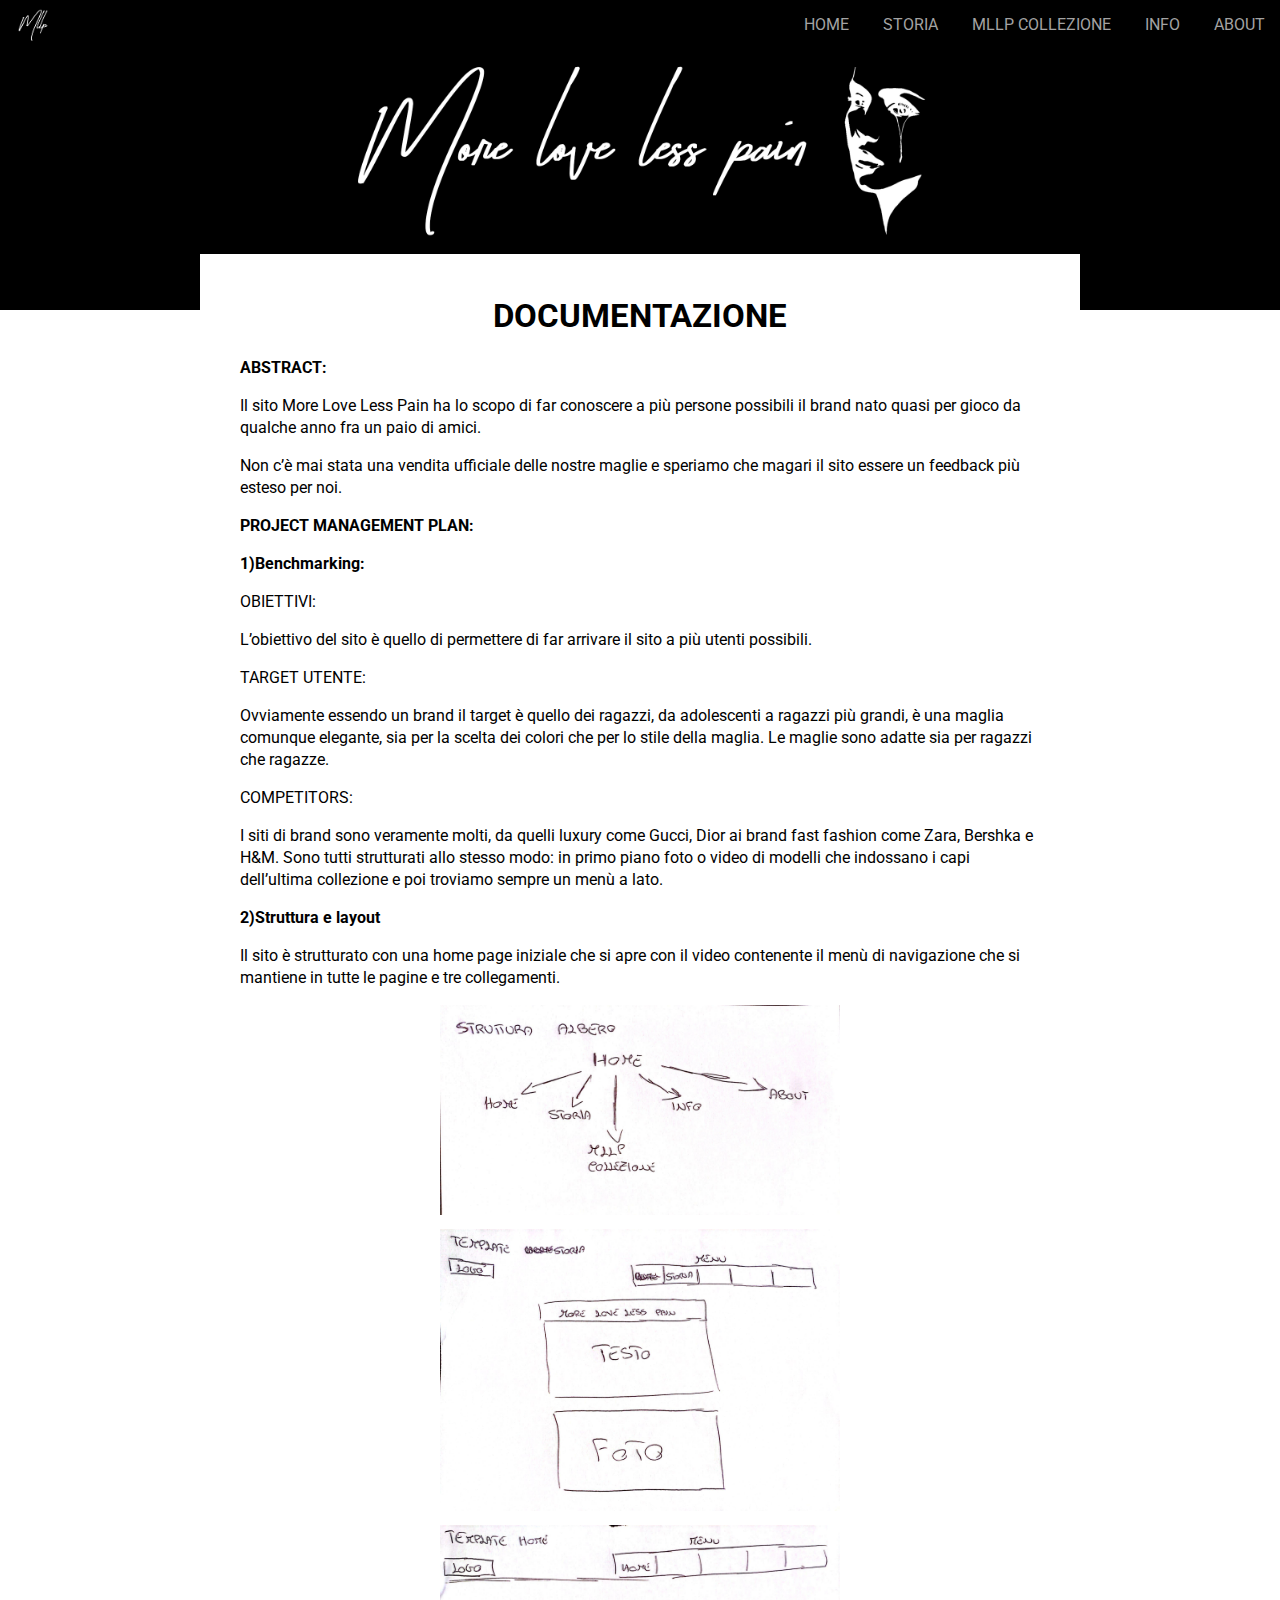
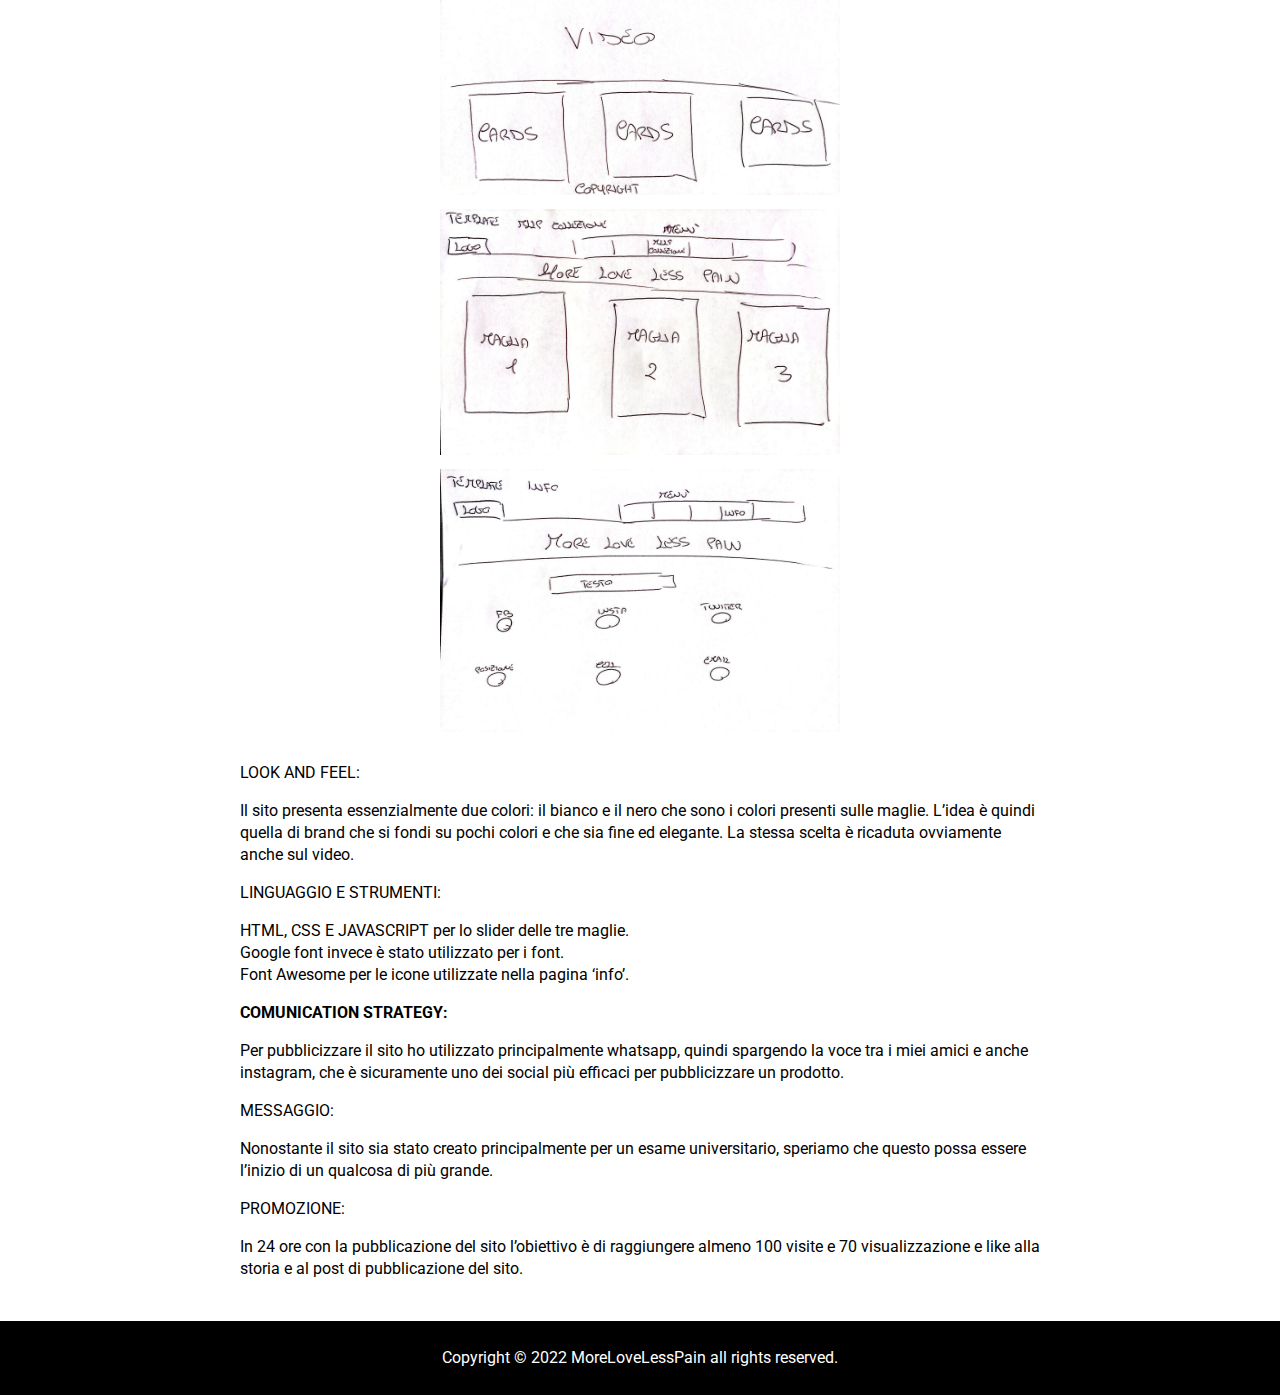
<file: about.html>
<!doctype html>
	<html>
	<head>

		<meta charset='utf-8'>
		<link rel="stylesheet" type="text/css" href="css/style.css">
		<link rel="shortcut icon" href="file/favicon.ico" type="image/x-icon">
		<title>MoreLoveLessPain</title>

				<link rel="preconnect" href="https://fonts.googleapis.com">
				<link rel="preconnect" href="https://fonts.gstatic.com" crossorigin>
				<link href="https://fonts.googleapis.com/css2?family=Roboto:wght@400;700&display=swap" rel="stylesheet">

				<link rel="preconnect" href="https://fonts.googleapis.com">
				<link rel="preconnect" href="https://fonts.gstatic.com" crossorigin>
				<link href="https://fonts.googleapis.com/css2?family=Source+Serif+Pro:wght@300&display=swap" rel="stylesheet">

		<meta http-equiv="X-UA-Compatible" content="IE-edge">
		<meta name="viewport" content="width=device-widht; initial-scale=1">
	</head>

	<body>

		<header class="header clearfix">

				<a href="index.html" class="header__logo"><img src="file/logoB.png"></a>
				<a href="" class="header__icon-bar">
					<span></span>
					<span></span>
					<span></span>
				</a>

				<ul class="header__menu animate">
					<li class="header__menu__items"><a href="index.html">HOME</a></li>
					<li class="header__menu__items"><a href="chi_siamo.html">STORIA</a></li>
					<li class="header__menu__items"><a href="collezione.html">MLLP COLLEZIONE</a></li>
					<li class="header__menu__items"><a href="info.html">INFO</a></li>
					<li class="header__menu__items"><a href="about.html">ABOUT</a></li>
				</ul>
			</header>

			<section class="cover">
				<img src="file/bannerLog.png">
			</section>

			<article class="about">
			<div class="about__copy">
        <center>
				<h1 class="about__copy__title">DOCUMENTAZIONE</h1>
        </center>
				<p class="about__copy__testo"> ABSTRACT:</p>
				<a class="about_testo">
				<p>Il sito More Love Less Pain ha lo scopo di far conoscere a più persone possibili il brand nato quasi per gioco da qualche anno fra un paio di amici.</p>
				<p>Non c’è mai stata una vendita ufficiale delle nostre maglie e speriamo che magari il sito essere un feedback più esteso per noi.</p>
        <p class="about__copy__testo"> PROJECT MANAGEMENT PLAN:</p>
        <p><b>1)Benchmarking:</b></p>
        <p>OBIETTIVI:</p>
        <p>L’obiettivo del sito è quello di permettere di far arrivare il sito a più utenti possibili.</p>
        <p>TARGET UTENTE:</p>
        <p>Ovviamente essendo un brand il target è quello dei ragazzi, da adolescenti a ragazzi più grandi, è una maglia comunque elegante, sia per la scelta dei colori che per lo stile della maglia. Le maglie sono adatte sia per ragazzi che ragazze.</p>
        <p>COMPETITORS:</p>
        <p>I siti di brand sono veramente molti, da quelli luxury come Gucci, Dior ai brand fast fashion come Zara, Bershka e H&M. Sono tutti strutturati allo stesso modo: in primo piano foto o video di modelli che indossano i capi dell’ultima collezione e poi troviamo sempre un menù a lato.</p>
        <p><b>2)Struttura e layout</b></p>
        <p>Il sito è strutturato con una home page iniziale che si apre con il video contenente il menù di navigazione che si mantiene in tutte le pagine e tre collegamenti.</p>
        <center>
        <img src="file/about1.jpeg" class="about__banner">
        </center>
        <center>
        <img src="file/about2.jpeg" class="about__banner">
        </center>
        <center>
        <img src="file/about3.jpeg" class="about__banner">
        </center>
        <center>
        <img src="file/about4.jpeg" class="about__banner">
        </center>
        <center>
        <img src="file/about5.jpeg" class="about__banner">
        </center>
        <p>LOOK AND FEEL:</p>
        <p>Il sito presenta essenzialmente due colori: il bianco e il nero che sono i colori presenti sulle maglie. L’idea è quindi quella di brand che si fondi su pochi colori e che sia fine ed elegante. La stessa scelta è ricaduta ovviamente anche sul video.</p>
        <p>LINGUAGGIO E STRUMENTI:</p>
        <p>HTML, CSS E JAVASCRIPT per lo slider delle tre maglie.<br> Google font invece è stato utilizzato per i font.<br> Font Awesome per le icone utilizzate nella pagina ‘info’.</p>
        <p class="about__copy__testo"> COMUNICATION STRATEGY:</p>
        <p>Per pubblicizzare il sito ho utilizzato principalmente whatsapp, quindi spargendo la voce tra i miei amici e anche instagram, che è sicuramente uno dei social più efficaci per pubblicizzare un prodotto.</p>
        <p>MESSAGGIO:</p>
        <p>Nonostante il sito sia stato creato principalmente per un esame universitario, speriamo che questo possa essere l’inizio di un qualcosa di più grande.</p>
        <p>PROMOZIONE:</p>
        <p>In 24 ore con la pubblicazione del sito l’obiettivo è di raggiungere almeno 100 visite e 70 visualizzazione e like alla storia e al post di pubblicazione del sito.</p>
			</a>
			</div>
		</article>


			 <footer class="footer">
				 <center>
		 			<p>Copyright © 2022 MoreLoveLessPain all rights reserved.</p>
				</center>
		 		</footer>


		<script src="https://ajax.googleapis.com/ajax/libs/jquery/3.1.0/jquery.min.js"></script>
		<script>
		 $(document).ready(function(){

			$(".header__icon-bar").click(function(e){

				$(".header__menu").toggleClass('is-open');
				e.preventDefault();

				});
			});
		</script>

	</body>

	</html>
</file>
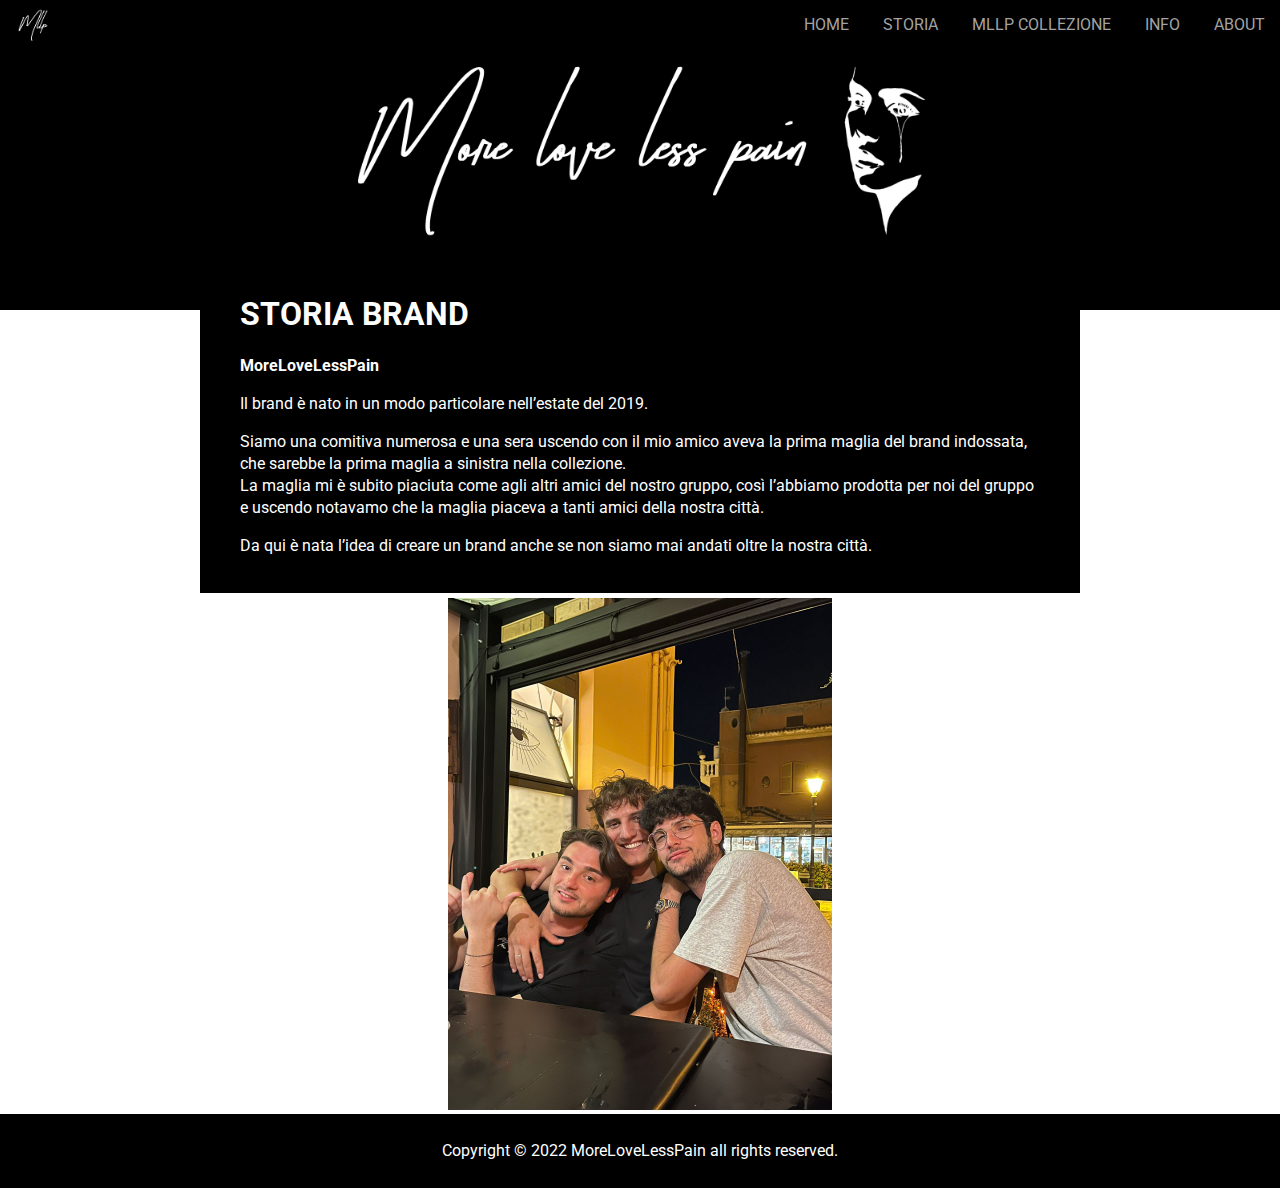
<file: chi_siamo.html>
<!doctype html>
	<html>
	<head>

		<meta charset='utf-8'>
		<link rel="stylesheet" type="text/css" href="css/style.css">
		<link rel="shortcut icon" href="file/favicon.ico" type="image/x-icon">
		<title>MoreLoveLessPain</title>

				<link rel="preconnect" href="https://fonts.googleapis.com">
				<link rel="preconnect" href="https://fonts.gstatic.com" crossorigin>
				<link href="https://fonts.googleapis.com/css2?family=Roboto:wght@400;700&display=swap" rel="stylesheet">

				<link rel="preconnect" href="https://fonts.googleapis.com">
				<link rel="preconnect" href="https://fonts.gstatic.com" crossorigin>
				<link href="https://fonts.googleapis.com/css2?family=Source+Serif+Pro:wght@300&display=swap" rel="stylesheet">

		<meta http-equiv="X-UA-Compatible" content="IE-edge">
		<meta name="viewport" content="width=device-widht; initial-scale=1">
	</head>

	<body>

		<header class="header clearfix">

				<a href="index.html" class="header__logo"><img src="file/logoB.png"></a>
				<a href="" class="header__icon-bar">
					<span></span>
					<span></span>
					<span></span>
				</a>

				<ul class="header__menu animate">
					<li class="header__menu__items"><a href="index.html">HOME</a></li>
					<li class="header__menu__items"><a href="chi_siamo.html">STORIA</a></li>
					<li class="header__menu__items"><a href="collezione.html">MLLP COLLEZIONE</a></li>
					<li class="header__menu__items"><a href="info.html">INFO</a></li>
					<li class="header__menu__items"><a href="about.html">ABOUT</a></li>
				</ul>
			</header>

			<section class="cover">
				<img src="file/bannerLog.png">
			</section>

			<article class="chi_siamo">
			<div class="chi_siamo__copy">
				<h1 class="chi_siamo__copy__title">STORIA BRAND</h1>
				<p class="chi_siamo__copy__testo"> MoreLoveLessPain
				</p>
				<a class="chi_siamo_testo">
				<p>Il brand è nato in un modo particolare nell’estate del 2019.</p>
				<p>Siamo una comitiva numerosa e una sera uscendo con il mio amico aveva la prima maglia del brand indossata, che sarebbe la prima maglia a sinistra nella collezione.<br>La maglia mi è subito piaciuta come agli altri amici del nostro gruppo, così l’abbiamo prodotta per noi del gruppo e uscendo notavamo che la maglia piaceva a tanti amici della nostra città.</p>
        <p>Da qui è nata l’idea di creare un brand anche se non siamo mai andati oltre la nostra città.</p>
			</a>
			</div>
			<center>
			<img src="file/presentazione.png" class="chi__siamo__banner">
		</center>
		</article>


			 <footer class="footer">
				 <center>
		 			<p>Copyright © 2022 MoreLoveLessPain all rights reserved.</p>
				</center>
		 		</footer>


		<script src="https://ajax.googleapis.com/ajax/libs/jquery/3.1.0/jquery.min.js"></script>
		<script>
		 $(document).ready(function(){

			$(".header__icon-bar").click(function(e){

				$(".header__menu").toggleClass('is-open');
				e.preventDefault();

				});
			});
		</script>

	</body>

	</html>
</file>
<file: css/style.css>
html{height: 100%; font-family: 'Roboto', sans-serif;}
body{background: #ffffff; margin: 0; font-family: font-family: 'Source Serif Pro', serif;}

/* Generali */
.animate{
	-webkit-transition: all 0.3s ease-out;
	transition: all 0.3s ease-out;
}
p{line-height: 22px;}

/*-----------------------------
header
-----------------------------*/

.header{background: #000000; height: 55px; !important;}

.header__logo{color: #ffffff; float: left; display: block;
	text-decoration: none; }
.header img{max-width: 200px; height: 51px; margin-left: 5px;}

.header__menu{float: right; margin: 0; padding: 0;}
.is-open{height: auto; overflow: auto;}

.header__menu__items{display: inline-block; font-family: 'Roboto', sans-serif;}
.header__menu__text a{color: #000000; display: block;
padding: 15px; text-decoration: none;}
.header__menu__items a{color: #a3a3a3; display: block;
padding: 15px; text-decoration: none;}
.header__menu__items a:hover{background: #000000; color:#ffffff; opacity: 0.7}

.header__icon-bar{display: block; float: right; padding: 20px;
	display: none;}
.header__icon-bar span{display: block; height: 3px; width: 30px;
	background: #ffffff; margin-bottom: 5px;}

	/*-----------------------------
	intro
	-----------------------------*/

.video {autoplay; width:100% !important; height:auto;  margin-top: 0px; margin-bottom: 100px}

/*-----------------------------
Banner
-----------------------------*/

.banner{background: #292929; height:50%;margin-top:40px}
.banner__image{width:100%; float:left;height:auto;
	background-size: cover;
	-o-background-size: cover;
	-moz-background-size: cover;
	background-position: center center;
}
.banner__copy{width:70%; float:left;height:100%;display: table;}
.banner__copy__text{display:left table-cell; vertical-align: middle;padding:30px; color: #dedede;}

.banner__copy__text h3{font-size: 36px;margin-bottom:0;}
.banner__copy__text h4{font-size: 22px;margin: 5px 0}

/*-----------------------------
Cards
-----------------------------*/

.cards{max-width: 1200px; height: 500px; margin: 40px auto;font-family: 'Heebo', sans-serif;}
.card{width: 30%; margin: 0 1.5%; background: #000000; color:#DCDCDC;
	float: left; text-align: center; cursor: pointer;}
.carde1{width: auto; margin: 0 1.5%; background: #000000; color:#DCDCDC;
	float: left; text-align: center; cursor: pointer;}
.carde{width: auto; margin: 0 1.5%; background: #000000; color:#DCDCDC;
	float: left; text-align: center; cursor: pointer; padding:10px}
.card__image{width: 100%; height: 100%;}
.card__copy{padding: 10px;}
.card__copy h1{margin-bottom: 0;}
.card__copy:hover{background: #000000; color: #696969;}

/*-----------------------------
botton
-----------------------------*/

.bottone
{width: 80px; height: 40px;font-family: 'Roboto', sans-serif;color: #000000; background: #ffffff}
.bottone:hover {background-color: #c6c6c6}

.bottone:active {
  background-color: #c6c6c6;
  transform: translateY(2px);}

/*-----------------------------
Footer
-----------------------------*/

.footer{background: #000000; padding:10px;color:#fff; margin-top: auto}
.footer2{background: #000000; padding:10px;color:#fff; margin-top: 260px}
.footer3{background: #000000; padding:10px;color:#fff; margin-top: 175px}


/*-----------------------------
Chi Siamo
-----------------------------*/

.cover img{width: 100%;
	height: auto;}

	.chi_siamo{font-family: 'Roboto', sans-serif; color:#fff}
	.chi_siamo__copy{max-width: 800px; margin: 0px auto; margin-top: -60px;
		background: #000; padding:20px 40px;position: relative; z-index: 1; margin-bottom: 5px}
	.panel__copy__title{font-size: 32px; text-align: center;}
	.chi_siamo__copy__testo{font-weight: bold; font-size: 16px; color:#fff}
	.chi__siamo__banner{width: 30%; height: 30%;}
	.chi_siamo_testo{color:#fff}


.icone{
	display: grid;
	height: 100%;
	width: 100%;
	place-items: center;
	background: linear-gradient(315deg, #ffffff, #d7e1ec);}

	/*-----------------------------
	INFO
	-----------------------------*/

	.body{height: 300px;}

	h5{font-family: 'Heebo', sans-serif;
		text-align: center;
		font-size: 20px;}

	.info_text
	{margin-top: 80px; font-family: 'Heebo', sans-serif;}


	.icone{
		display: grid;
		height: 100%;
		width: 100%;
		place-items: center;
		background: linear-gradient(315deg, #ffffff, #d7e1ec);}

	.wrapper{
		display: inline-flex;
		text-align: center;
		margin-top: 50px;
		}

	.wrapper .icon{
		margin: 0 50px;
		display: flex;
		align-items: center;
		justify-content: center;
		flex-direction: column;
		position: relative;
		z-index: 2;
		cursor: pointer;}

	.wrapper .icon span{
		color: black;
		height: 60px;
		width: 60px;
		display: block;
		background: #fff;
		text-align: center;
		border-radius: 50%;
		box-shadow: 0 10px 10px rgba(0,0,0,0.1);}

	.wrapper .icon span:hover{color:  #828282;}

	.wrapper .icon span i{
		font-size: 25px;
		line-height: 60px;}

	.wrapper .icon .tooltip{
		font-family: 'Roboto', serif;
		vertical-align: center;
		text-align: center;
		background: #fff;
		font-size: 20px;
		padding: 10px 18px;
		border-radius: 25px;
		box-shadow: 0 10px 10px rgba(0,0,0,0.1);
	}

	/*-----------------------------
	about
	-----------------------------*/

	.cover img{width: 100%;
		height: auto;}

		.about{font-family: 'Roboto', sans-serif; color:#000}
		.about__copy{max-width: 800px; margin: 0px auto; margin-top: -60px;
			background: #fff; padding:20px 40px;position: relative; z-index: 1; margin-bottom: 5px}
		.about__copy__title{font-size: 33px; text-align: center;}
		.about__copy__testo{font-weight: bold; font-size: 16px; color:#000}
		.about__banner{width: 50%; height: 50%;margin-bottom: 10px}
		.about_testo{color:#000}


	.icone{
		display: grid;
		height: 100%;
		width: 100%;
		place-items: center;
		background: linear-gradient(315deg, #ffffff, #d7e1ec);}

/* DOC */
.documentazione{font-family: 'Source Serif Pro', serif;}
.documentazione__copy{max-width: 800px; margin: 0px auto; margin-top: -60px;
	background: #ffffff; padding:20px 40px;position: relative; z-index: 1}
.documentazione__copy__title{font-size: 32px; text-align: center; color: #8B0000;}
.documentazione__copy__testo{font-weight: bold; font-size: 16px; color: #8B0000;}

.doc{width: 300px; height: auto; margin-bottom: 20px;}




/* ! Tablet */
@media (max-width: 988px){


.header{background: #000000; height: 65px; !important;}
.header__icon-bar{display: block;}
.header img{margin-top: 5px;}

.header__menu{width: 100%; height: 0px; overflow: hidden; margin-top: 0px;}

.header__menu__items{display: block;}
.is-open{height: auto; overflow: auto;}


.video {autoplay; width:100% !important; height:100%;}

.cover img{width: 100%;
	height: auto;}

	.chi_siamo{width: 90%; margin: 5%; position: center;}
	.chi_siamo__copy{margin-top: -20px;}
	.chi_siamo__copy__testo p{font-size: 20px;}

.cards{height: 1200px;}
.card{width: 120%; margin: 5%; text-align: center;align: center !important;}
.carde1{width: auto; margin: 0 1.5%; background: #000000; color:#DCDCDC;
	float: left; text-align: center; cursor: pointer; margin-bottom: 10px}
.carde{width: auto; margin: 0 1.5%; background: #000000; color:#DCDCDC; margin-bottom: 10px ;
	float: left; text-align: center; cursor: pointer; padding:10px}
.card__image{width: 100%; height: auto; align: center;}



.footer{height: 3%; width: auto;}
.footer3{background: #000000; padding:10px;color:#fff; margin-top: 500px;}

/* ! Smartphone */
@media (max-width: 767px){

.header{background: #000000; height: 65px; !important;}
.header__icon-bar{display: block;}
.header img{margin-top: 5px;}

.header__menu{width: 100%; height: 0px; overflow: hidden; margin-top: 0px;}

.header__menu__items{display: block;}
.is-open{height: auto; overflow: auto;}


.video {autoplay; width:100% !important; height:100%;}

.cover img{width: 100%;
	height: auto;}

	.chi_siamo{width: 90%; margin: 5%; position: center;}
	.chi_siamo__copy{margin-top: -20px;}
	.chi_siamo__copy__testo p{font-size: 20px;}

.cards{height: 1200px;}
.card{width: 90%; margin: 5%; text-align: center;align: center !important;}
.carde1{width: auto; margin: 0 1.5%; background: #000000; color:#DCDCDC;
	float: left; text-align: center; cursor: pointer; margin-bottom: 10px}
.carde{width: auto; margin: 0 1.5%; background: #000000; color:#DCDCDC; margin-bottom: 10px ;
	float: left; text-align: center; cursor: pointer; padding:10px}



.footer{background: #000000; padding:10px;color:#fff; margin-top: 300px}
.footer3{background: #000000; padding:10px;color:#fff; margin-top: 500px}





.clearfix:after{
	visibility: hidden;
	display: block;
	font-size: 0;
	content: " ";
	clear: both;
	height: 0;
}
* html .clearfix {zoom: 1; }              /* IE6 */
*:first-child+html . clearfix {zoom: 1; } /* IE7 */
</file>
